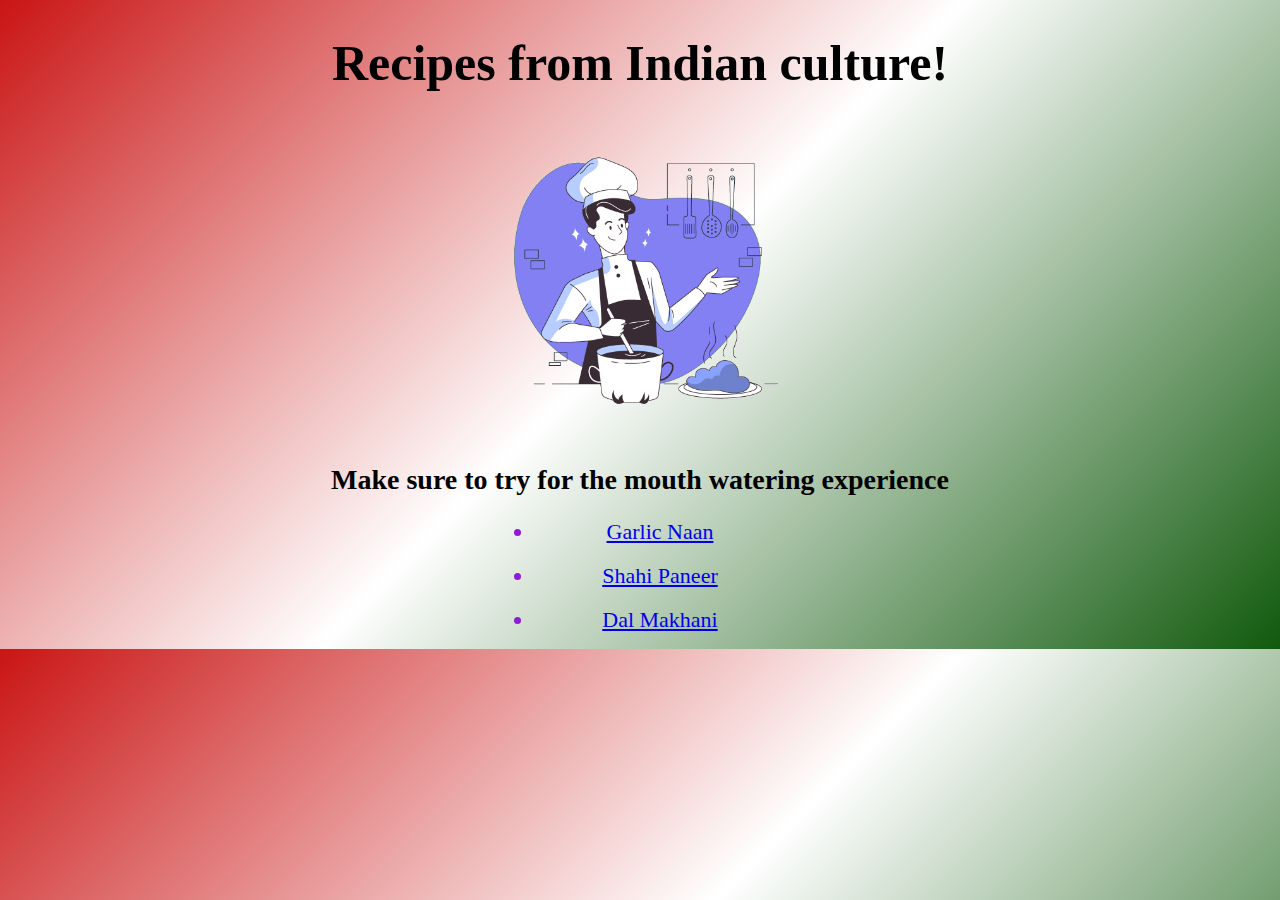
<file: index.html>
<!DOCTYPE html>
<html lang="en">
    <head>
        <meta charset="utf-8">
        <title>Recipes</title>
        <link rel="stylesheet" href="style.css">
    </head>

    <body>
        <h1 id="header">Recipes from Indian culture!</h1>

        <!--<img src="https://media.istockphoto.com/vectors/little-chef-bringing-the-dishes-vector-id913549988?k=20&m=913549988&s=170667a&w=0&h=x9pQtk3HYH8IC5mgdduZctVx8pZpXXzb7XVC8HIC4Wg=" alt="Chef Pic" class="image"> -->
        <img src="./pictures/blue-chef.gif" alt="Chef Illustration" class="image">
        
        <h2>Make sure to try for the mouth watering experience</h2>
        <ul>
       <li id="naan" class="click"><a href="./recipes/garlic-naan.html">Garlic Naan</a></li>
       <p></p>
        
       <li id="paneer" class="click"><a href="./recipes/shahi-paneer.html">Shahi Paneer</a></li>
       <p></p>
        
        <li id="dal" class="click"><a href="./recipes/dal-makhani.html">Dal Makhani</a></li>
        </ul>
        
    </body>
</html>
</file>
<file: style.css>
body{
  /*background-image: linear-gradient(rgb(67, 82, 214), rgb(255, 255, 255));*/
  background-image: linear-gradient(135deg, rgb(202, 21, 21),rgb(255, 255, 255),rgb(17, 90, 13));
}

#header, .click, h2{
    text-align: center;
}

.click{
    color: rgb(141, 28, 212);
    font-size: 22px;
}

.image{
    display: block;
    margin-left: auto;
    margin-right: auto;
    width: 25%;
}

p{
    font-size: 18px;
}

#header{
    /*color: whitesmoke;*/
   /* color: rgb(75, 75, 211);*/
    font-size: 50px;
}

h2{
    font-size: 28px;
}

ul{
    margin-left: auto;
    margin-right: auto;
    width: 20%;
}
</file>
